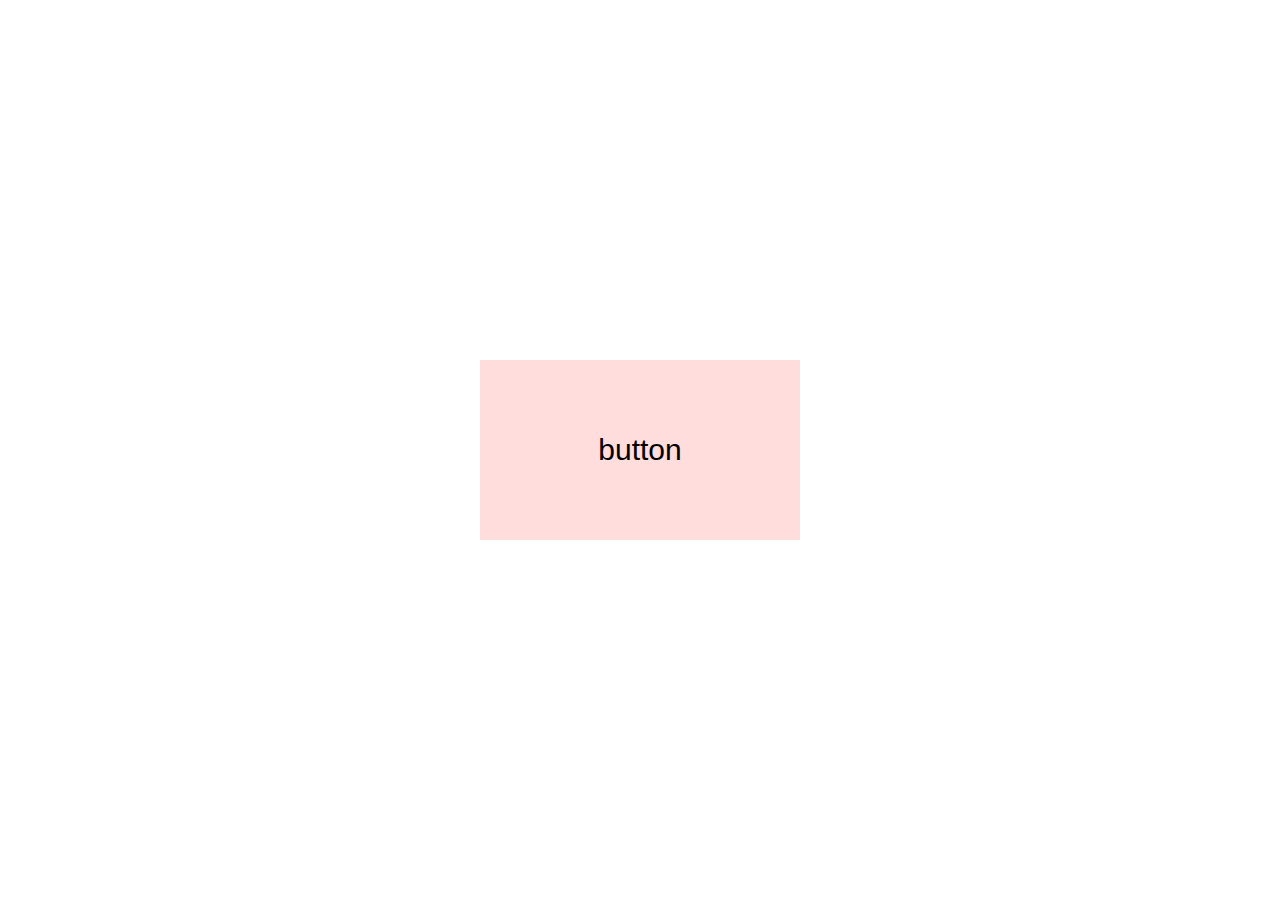
<file: 2_1/index.html>
<!DOCTYPE html>
<html>
<head>
  <meta charset="UTF-8">
  <title>クリックイベント</title>
  <link rel="stylesheet" type="text/css" href="base.css">
  <script src="https://ajax.googleapis.com/ajax/libs/jquery/3.2.1/jquery.min.js"></script>
  <script>
  $(function(){
    $("#button").on('click', function() {
      alert("クリックされました!");
    });
  });

  </script>
</head>
<body>
  <div id="wrapper">
    <div id="button">
      <p>button</p>
    </div><!-- button -->
  </div><!-- wrapper -->
</body>
</html>
</file>
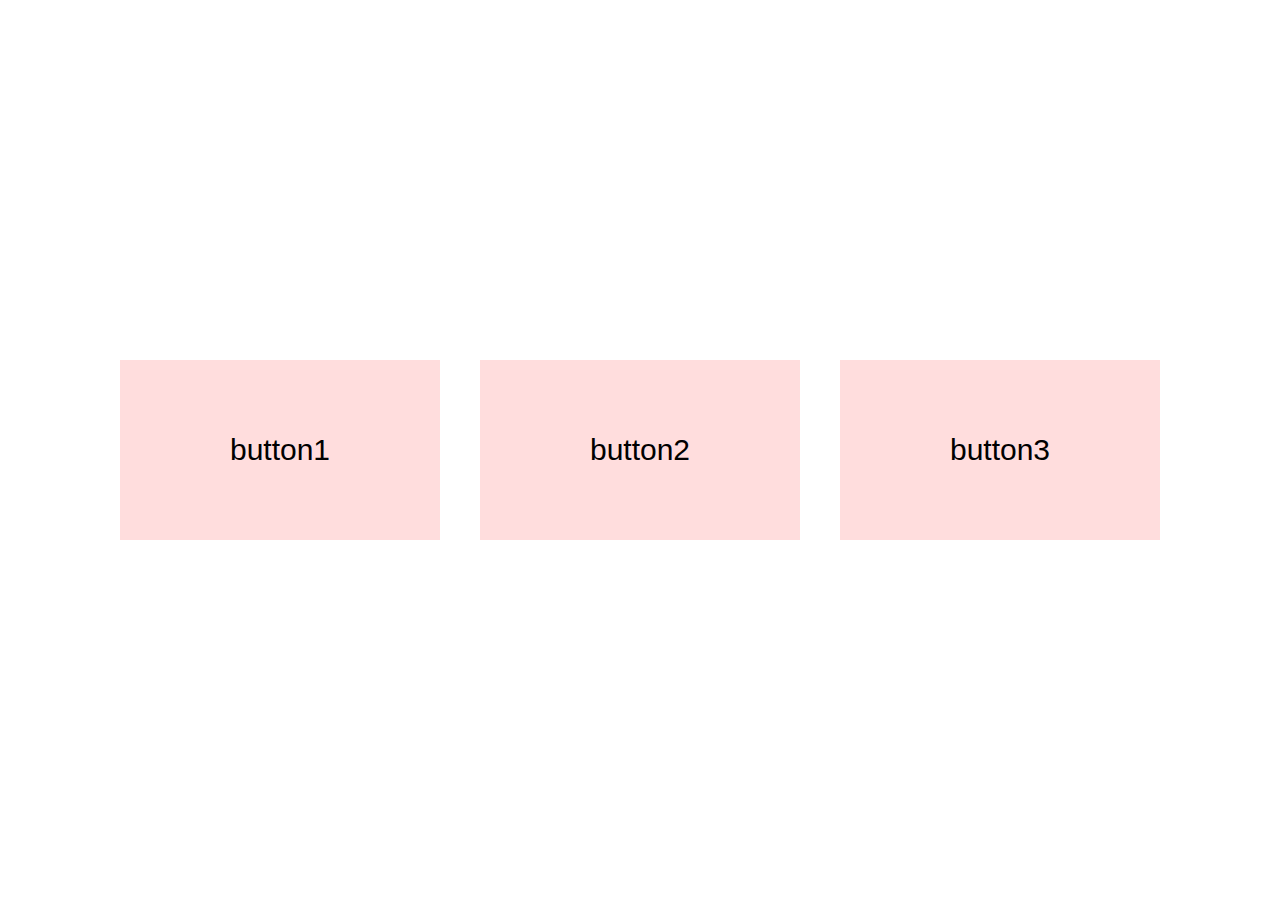
<file: 2_2/index.html>
<!DOCTYPE html>
<html>
  <head>
    <meta charset="UTF-8" />
    <title>クリックイベントと切り替え</title>
    <link rel="stylesheet" type="text/css" href="base.css" />
    <script src="https://ajax.googleapis.com/ajax/libs/jquery/3.2.1/jquery.min.js"></script>
    <script>
      $(function () {
        $(".button").on("click", function () {
          $(this).siblings().removeClass("active");
          $(this).toggleClass("active");
        });
      });
    </script>
  </head>
  <body>
    <div id="wrapper">
      <div id="button1" class="button">
        <p>button1</p>
      </div>
      <!-- button1 -->
      <div id="button2" class="button">
        <p>button2</p>
      </div>
      <!-- button2 -->
      <div id="button3" class="button">
        <p>button3</p>
      </div>
      <!-- button3 -->
    </div>
    <!-- wrapper -->
  </body>
</html>
</file>
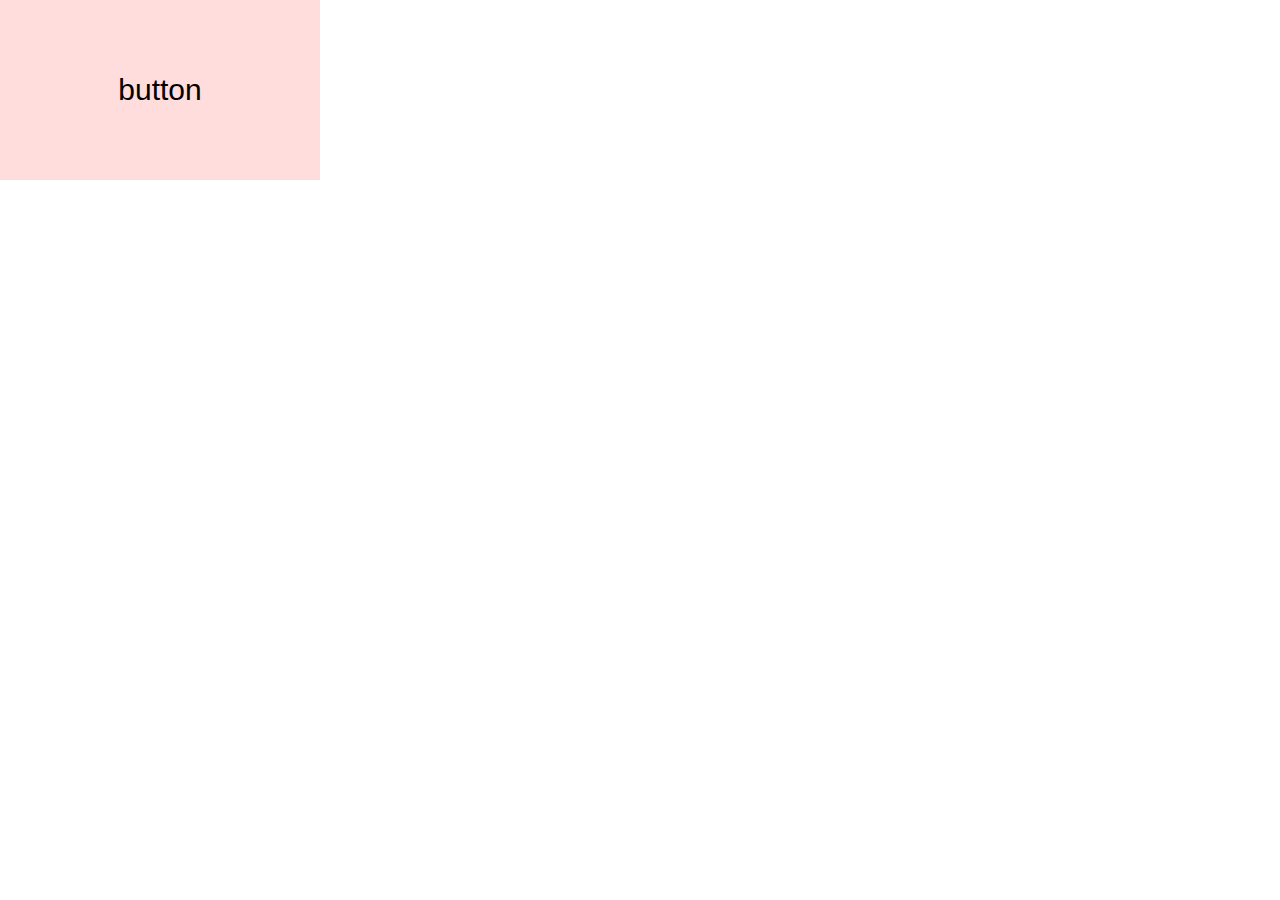
<file: 2_3/index.html>
<!DOCTYPE html>
<html>
  <head>
    <meta charset="UTF-8" />
    <title>アニメーション</title>
    <link rel="stylesheet" type="text/css" href="base.css" />
    <script src="https://ajax.googleapis.com/ajax/libs/jquery/3.2.1/jquery.min.js"></script>
    <script>
      $(function () {
        $("#button").on("click", function () {
          $(this).animate(
            {
              left: "300px",
              top: "200px",
            },
            1200
          );
        });
      });
    </script>
  </head>
  <body>
    <div id="button">
      <p>button</p>
    </div>
    <!-- button -->
  </body>
</html>
</file>
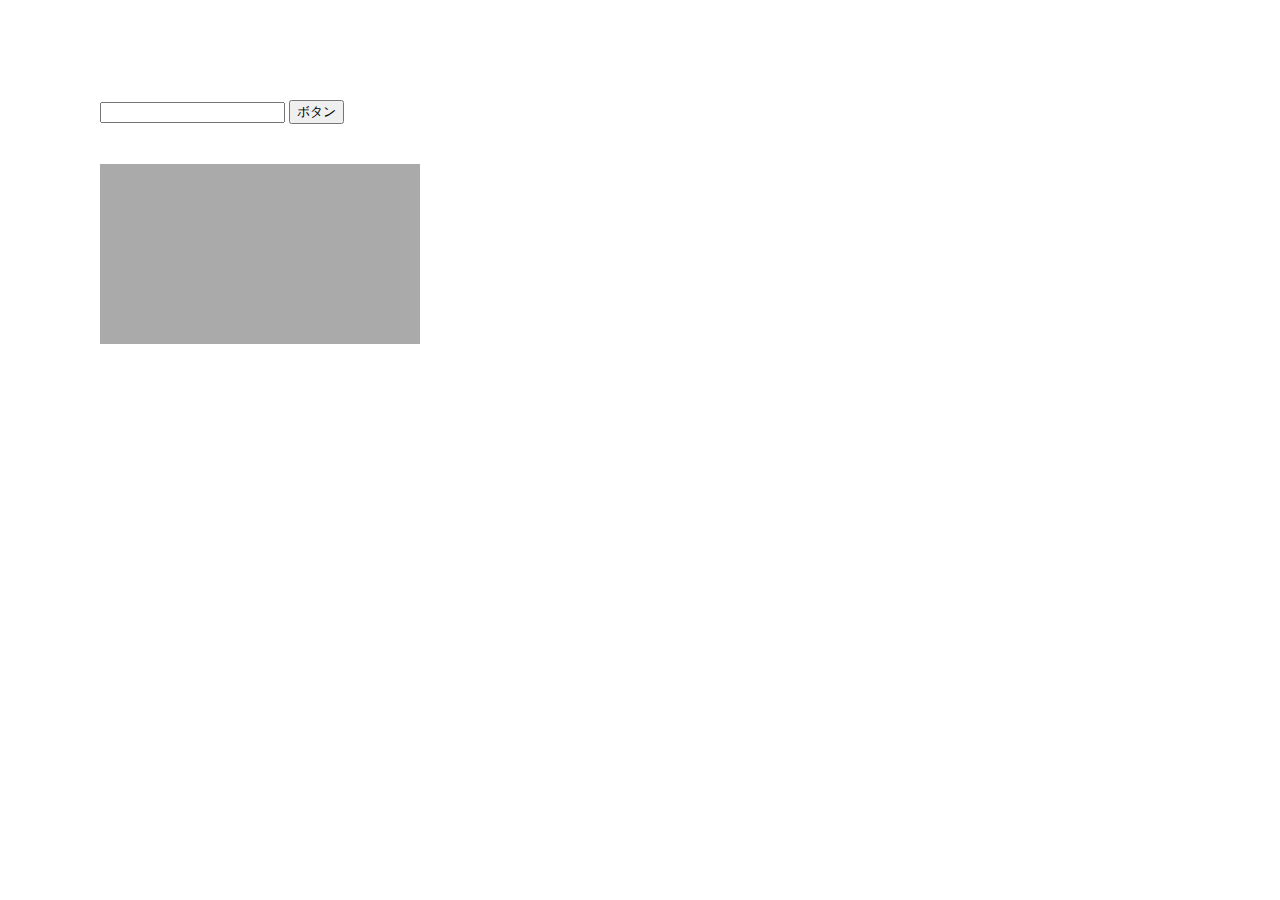
<file: 2_5/index.html>
<!DOCTYPE html>
<html>
<head>
  <meta charset="UTF-8">
  <title>if文</title>
  <link rel="stylesheet" type="text/css" href="base.css">
  <script src="https://ajax.googleapis.com/ajax/libs/jquery/3.2.1/jquery.min.js"></script>  <script>
  $(function(){
    $("#button").on('click', function() {
      var text = $("#value").val();
      if(text ==1){
        $('#box').css('background-color','red');
      } else if(text == 2){
        $('#box').css('background-color','lime')
      } else if(text == 3){
        $('#box').css('background-color','blue')
      }
    });
  });
  </script>
</head>
<body>
  <input type="text" id="value">
  <input type="button" id="button" value="ボタン">
  <div id="box">
  </div><!-- button -->
</body>
</html>
</file>
<file: 2_1/base.css>
@charset "UTF-8";
/* reset */
body, h1, h2, h3, h4, h5, h6, p, address,
ul, ol, li, dl, dt, dd, img, form, table, tr, th, td {
  margin: 0;
  padding: 0;
  border: none;
  font-style: normal;
  font-weight: normal;
  font-size: 100%;
  text-align: left;
  list-style-type: none;
  border-collapse: collapse;
}

textarea { font-size: 100%; vertical-align:middle;}
img { border-style: none; display: block; }
hr { display: none; }
em{font-style: normal}
input{line-height:auto;vertical-align:middle;}
strong.more{color:#c30}
a{text-decoration: none;}

html {

}

body {
  font-family:'ヒラギノ角ゴ Pro W3','Hiragino Kaku Gothic Pro','メイリオ',Meiryo,'ＭＳ Ｐゴシック',sans-serif;
}

* {
  -webkit-box-sizing: border-box;
  -moz-box-sizing: border-box;
  -o-box-sizing: border-box;
  -ms-box-sizing: border-box;
  box-sizing: border-box;
}

/* 上の部分は気にせずここから書く */
#wrapper {
  display: flex;
  justify-content: center;
  height: 100vh;
  align-items: center;
}

#button {
  margin: 0 20px;
  width: 320px;
  height: 180px;
  background-color: #fdd;
  cursor: pointer;
}

#button p {
  line-height: 180px;
  font-size: 30px;
  text-align: center;
}
</file>
<file: 2_2/base.css>
@charset "UTF-8";
/* reset */
body, h1, h2, h3, h4, h5, h6, p, address,
ul, ol, li, dl, dt, dd, img, form, table, tr, th, td {
  margin: 0;
  padding: 0;
  border: none;
  font-style: normal;
  font-weight: normal;
  font-size: 100%;
  text-align: left;
  list-style-type: none;
  border-collapse: collapse;
}

textarea { font-size: 100%; vertical-align:middle;}
img { border-style: none; display: block; }
hr { display: none; }
em{font-style: normal}
input{line-height:auto;vertical-align:middle;}
strong.more{color:#c30}
a{text-decoration: none;}

html {

}

body {
  font-family:'ヒラギノ角ゴ Pro W3','Hiragino Kaku Gothic Pro','メイリオ',Meiryo,'ＭＳ Ｐゴシック',sans-serif;
}

* {
  -webkit-box-sizing: border-box;
  -moz-box-sizing: border-box;
  -o-box-sizing: border-box;
  -ms-box-sizing: border-box;
  box-sizing: border-box;
}

/* 上の部分は気にせずここから書く */
#wrapper {
  display: flex;
  justify-content: center;
  height: 100vh;
  align-items: center;
}

.button {
  margin: 0 20px;
  width: 320px;
  height: 180px;
  background-color: #fdd;
  cursor: pointer;
}

.button p {
  line-height: 180px;
  font-size: 30px;
  text-align: center;
}

.active {
  background: red;
}
</file>
<file: 2_3/base.css>
@charset "UTF-8";
/* reset */
body, h1, h2, h3, h4, h5, h6, p, address,
ul, ol, li, dl, dt, dd, img, form, table, tr, th, td {
  margin: 0;
  padding: 0;
  border: none;
  font-style: normal;
  font-weight: normal;
  font-size: 100%;
  text-align: left;
  list-style-type: none;
  border-collapse: collapse;
}

textarea { font-size: 100%; vertical-align:middle;}
img { border-style: none; display: block; }
hr { display: none; }
em{font-style: normal}
input{line-height:auto;vertical-align:middle;}
strong.more{color:#c30}
a{text-decoration: none;}

html {

}

body {
  font-family:'ヒラギノ角ゴ Pro W3','Hiragino Kaku Gothic Pro','メイリオ',Meiryo,'ＭＳ Ｐゴシック',sans-serif;
}

* {
  -webkit-box-sizing: border-box;
  -moz-box-sizing: border-box;
  -o-box-sizing: border-box;
  -ms-box-sizing: border-box;
  box-sizing: border-box;
}

/* 上の部分は気にせずここから書く */

#button {
  width: 320px;
  height: 180px;
  background-color: #fdd;
  cursor: pointer;
  position: relative
}

#button p {
  line-height: 180px;
  font-size: 30px;
  text-align: center;
}
</file>
<file: 2_5/base.css>
@charset "UTF-8";
/* reset */
body, h1, h2, h3, h4, h5, h6, p, address,
ul, ol, li, dl, dt, dd, img, form, table, tr, th, td {
  margin: 0;
  padding: 0;
  border: none;
  font-style: normal;
  font-weight: normal;
  font-size: 100%;
  text-align: left;
  list-style-type: none;
  border-collapse: collapse;
}

textarea { font-size: 100%; vertical-align:middle;}
img { border-style: none; display: block; }
hr { display: none; }
em{font-style: normal}
input{line-height:auto;vertical-align:middle;}
strong.more{color:#c30}
a{text-decoration: none;}

html {

}

body {
  font-family:'ヒラギノ角ゴ Pro W3','Hiragino Kaku Gothic Pro','メイリオ',Meiryo,'ＭＳ Ｐゴシック',sans-serif;
  padding: 100px;
}

* {
  -webkit-box-sizing: border-box;
  -moz-box-sizing: border-box;
  -o-box-sizing: border-box;
  -ms-box-sizing: border-box;
  box-sizing: border-box;
}

/* 上の部分は気にせずここから書く */
#box {
  width: 320px;
  height: 180px;
  background-color: #aaa;
  margin-top: 40px;
}
</file>
